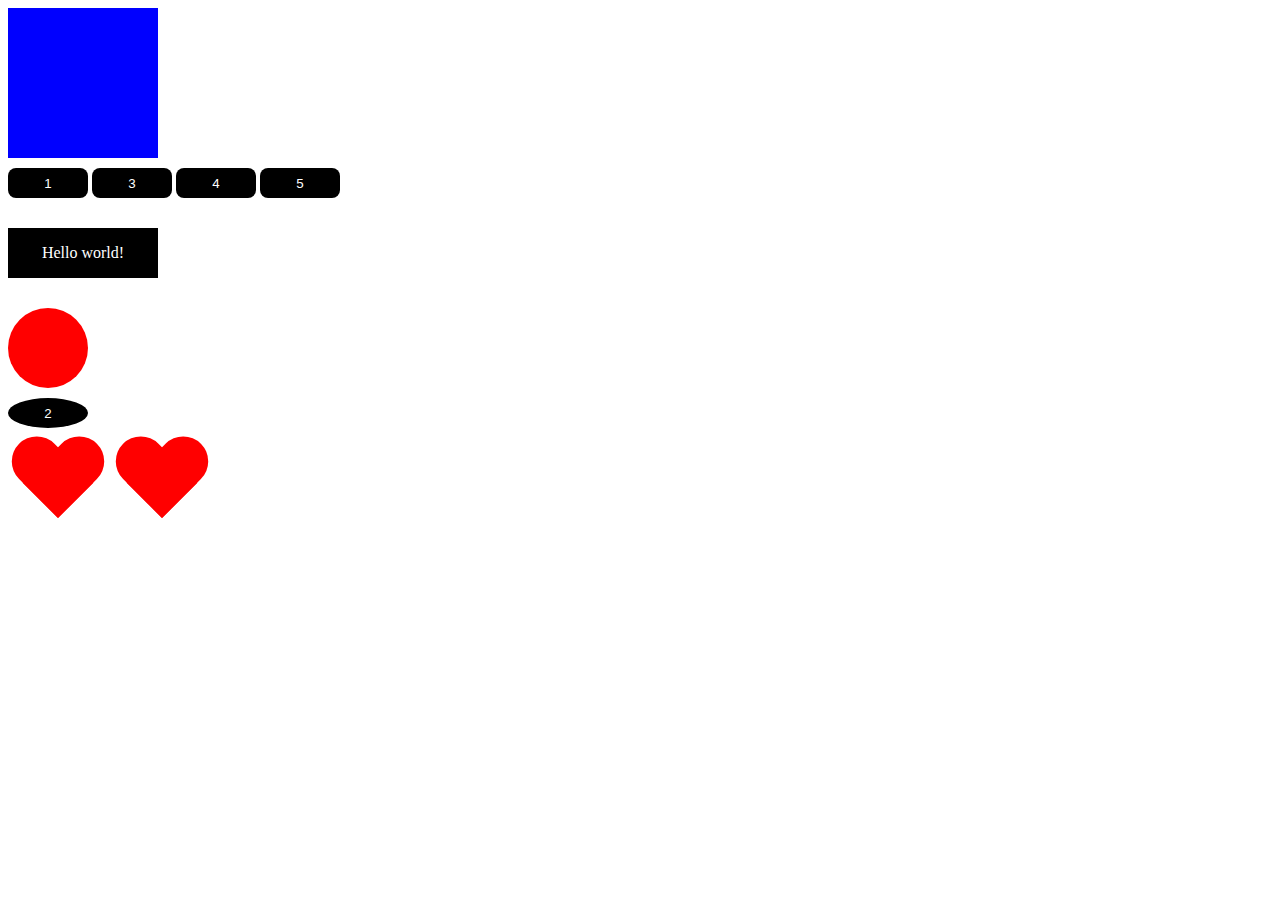
<file: 19/index.html>
<!DOCTYPE html>
<html lang="ru">
<head>
    <meta charset="UTF8">
    <meta http-equiv="X-UA-Compatible" content="ie-edge">
    <meta name="viewport" content="width=device-width, initial-scale=1.0">
    <title>JavaScript</title>
    <link rel="stylesheet" href="style.css">
</head>
<body>
    
    <div class="box" id="box"></div>
    <button>1</button>
    <button>2</button>
    <button>3</button>
    <button>4</button>
    <button>5</button>

    <div class="circle"></div>
    <div class="circle"></div>
    <div class="circle"></div>

    <div class="wrapper">
        <div class="heart"></div>
        <div class="heart"></div>
        <div class="heart"></div>
    </div>

    <script src="script.js"></script>
</body>
</html>
</file>
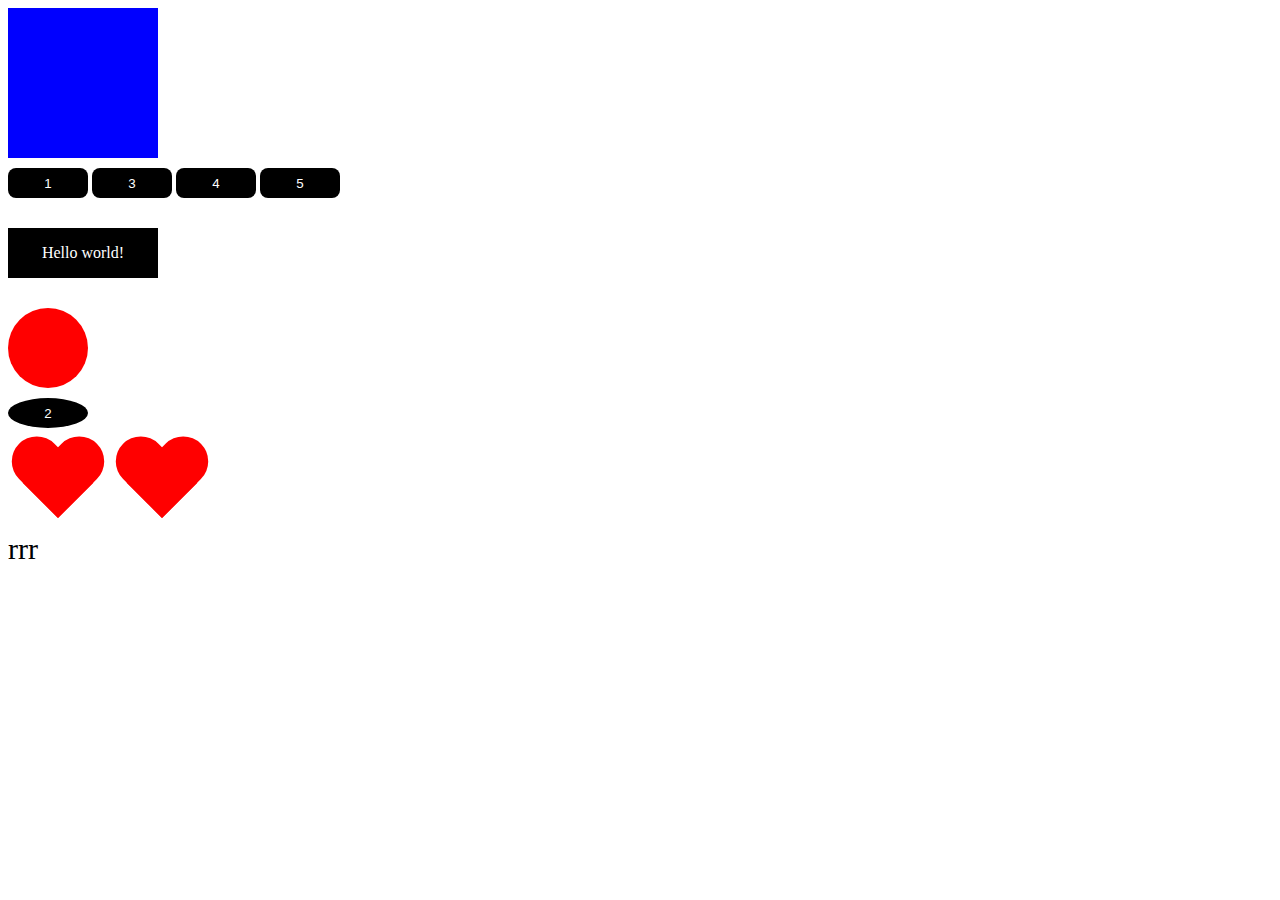
<file: 20/index.html>
<!DOCTYPE html>
<html lang="ru">
<head>
    <meta charset="UTF8">
    <meta http-equiv="X-UA-Compatible" content="ie-edge">
    <meta name="viewport" content="width=device-width, initial-scale=1.0">
    <title>JavaScript</title>
    <link rel="stylesheet" href="style.css">
</head>
<body>
    
    <div class="box" id="box"></div>
    <button>1</button>
    <button>2</button>
    <button>3</button>
    <button>4</button>
    <button>5</button>

    <div class="circle"></div>
    <div class="circle"></div>
    <div class="circle"></div>

    <div class="wrapper">
        <div class="heart"></div>
        <div class="heart"></div>
        <div class="heart"></div>
    </div>
    
    <div class="txt" style="font-size: 20px">
        rrr
    </div>

    <script src="script.js"></script>
</body>
</html>
</file>
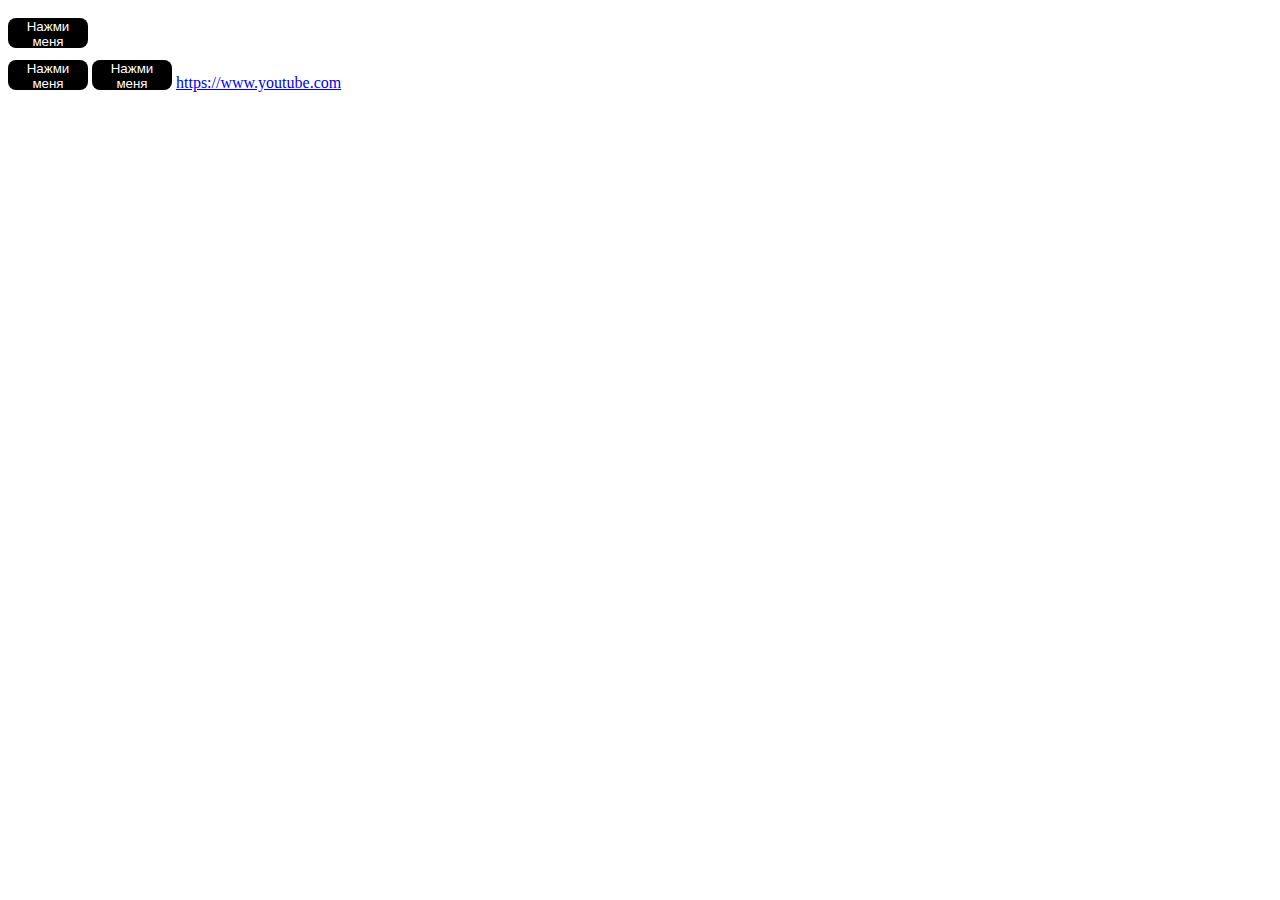
<file: 21/index.html>
<!DOCTYPE html>
<html lang="ru">
<head>
    <meta charset="UTF8">
    <meta http-equiv="X-UA-Compatible" content="ie-edge">
    <meta name="viewport" content="width=device-width, initial-scale=1.0">
    <title>JavaScript</title>
    <link rel="stylesheet" href="style.css">
</head>
<body>
    
    <div class="wrapper">
        <button id="btn">Нажми меня</button>
    </div>
    <button>Нажми меня</button>
    <button>Нажми меня</button>

    <a href="https://www.youtube.com">https://www.youtube.com</a>

    <script src="script.js"></script>
</body>
</html>
</file>
<file: 19/style.css>
.box {
    width: 150px;
    height: 150px;
    background-color: red;
  }
  button {
      width: 80px;
      height: 30px;
      margin-top: 10px;
      border: none;
      border-radius: 8px;
      background-color: #000;
      color: #fff;
      cursor: pointer;
      outline: none;
  }
  
  .circle {
      width: 80px;
      height: 80px;
      background-color: blue;
      display: block;
      margin-top: 10px;
      border-radius: 100%;
  }
  
  .heart {
      display: inline-block;
      position: relative;
      width: 100px;
      height: 90px;
      margin-top: 10px;
  }
  .heart:before,
  .heart:after {
      position: absolute;
      content: "";
      left: 50px;
      top: 0;
      width: 50px;
      height: 80px;
      background: red;
      -moz-border-radius: 50px 50px 0 0;
      border-radius: 50px 50px 0 0;
      -webkit-transform: rotate(-45deg);
         -moz-transform: rotate(-45deg);
          -ms-transform: rotate(-45deg);
           -o-transform: rotate(-45deg);
              transform: rotate(-45deg);
      -webkit-transform-origin: 0 100%;
         -moz-transform-origin: 0 100%;
          -ms-transform-origin: 0 100%;
           -o-transform-origin: 0 100%;
              transform-origin: 0 100%;
  }
  .heart:after {
      left: 0;
      -webkit-transform: rotate(45deg);
         -moz-transform: rotate(45deg);
          -ms-transform: rotate(45deg);
           -o-transform: rotate(45deg);
              transform: rotate(45deg);
      -webkit-transform-origin: 100% 100%;
         -moz-transform-origin: 100% 100%;
          -ms-transform-origin: 100% 100%;
           -o-transform-origin: 100% 100%;
              transform-origin :100% 100%;
  }
  .black{
      width: 150px;
      height: 50px;
      line-height: 50px;
      text-align: center;
      background-color: black;
      margin-bottom: 30px;
      margin-top: 30px;
      color: #fff;
  }
</file>
<file: 20/style.css>
.box {
    width: 150px;
    height: 150px;
    background-color: red;
  }
  button {
      width: 80px;
      height: 30px;
      margin-top: 10px;
      border: none;
      border-radius: 8px;
      background-color: #000;
      color: #fff;
      cursor: pointer;
      outline: none;
  }
  
  .circle {
      width: 80px;
      height: 80px;
      background-color: blue;
      display: block;
      margin-top: 10px;
      border-radius: 100%;
  }
  
  .heart {
      display: inline-block;
      position: relative;
      width: 100px;
      height: 90px;
      margin-top: 10px;
  }
  .heart:before,
  .heart:after {
      position: absolute;
      content: "";
      left: 50px;
      top: 0;
      width: 50px;
      height: 80px;
      background: red;
      -moz-border-radius: 50px 50px 0 0;
      border-radius: 50px 50px 0 0;
      -webkit-transform: rotate(-45deg);
         -moz-transform: rotate(-45deg);
          -ms-transform: rotate(-45deg);
           -o-transform: rotate(-45deg);
              transform: rotate(-45deg);
      -webkit-transform-origin: 0 100%;
         -moz-transform-origin: 0 100%;
          -ms-transform-origin: 0 100%;
           -o-transform-origin: 0 100%;
              transform-origin: 0 100%;
  }
  .heart:after {
      left: 0;
      -webkit-transform: rotate(45deg);
         -moz-transform: rotate(45deg);
          -ms-transform: rotate(45deg);
           -o-transform: rotate(45deg);
              transform: rotate(45deg);
      -webkit-transform-origin: 100% 100%;
         -moz-transform-origin: 100% 100%;
          -ms-transform-origin: 100% 100%;
           -o-transform-origin: 100% 100%;
              transform-origin :100% 100%;
  }
  .black{
      width: 150px;
      height: 50px;
      line-height: 50px;
      text-align: center;
      background-color: black;
      margin-bottom: 30px;
      margin-top: 30px;
      color: #fff;
  }
</file>
<file: 21/style.css>
.box {
    width: 150px;
    height: 150px;
    background-color: red;
  }
  button {
      width: 80px;
      height: 30px;
      margin-top: 10px;
      border: none;
      border-radius: 8px;
      background-color: #000;
      color: #fff;
      cursor: pointer;
      outline: none;
  }
  
  .circle {
      width: 80px;
      height: 80px;
      background-color: blue;
      display: block;
      margin-top: 10px;
      border-radius: 100%;
  }
  
  .heart {
      display: inline-block;
      position: relative;
      width: 100px;
      height: 90px;
      margin-top: 10px;
  }
  .heart:before,
  .heart:after {
      position: absolute;
      content: "";
      left: 50px;
      top: 0;
      width: 50px;
      height: 80px;
      background: red;
      -moz-border-radius: 50px 50px 0 0;
      border-radius: 50px 50px 0 0;
      -webkit-transform: rotate(-45deg);
         -moz-transform: rotate(-45deg);
          -ms-transform: rotate(-45deg);
           -o-transform: rotate(-45deg);
              transform: rotate(-45deg);
      -webkit-transform-origin: 0 100%;
         -moz-transform-origin: 0 100%;
          -ms-transform-origin: 0 100%;
           -o-transform-origin: 0 100%;
              transform-origin: 0 100%;
  }
  .heart:after {
      left: 0;
      -webkit-transform: rotate(45deg);
         -moz-transform: rotate(45deg);
          -ms-transform: rotate(45deg);
           -o-transform: rotate(45deg);
              transform: rotate(45deg);
      -webkit-transform-origin: 100% 100%;
         -moz-transform-origin: 100% 100%;
          -ms-transform-origin: 100% 100%;
           -o-transform-origin: 100% 100%;
              transform-origin :100% 100%;
  }
  .black{
      width: 150px;
      height: 50px;
      line-height: 50px;
      text-align: center;
      background-color: black;
      margin-bottom: 30px;
      margin-top: 30px;
      color: #fff;
  }
</file>
